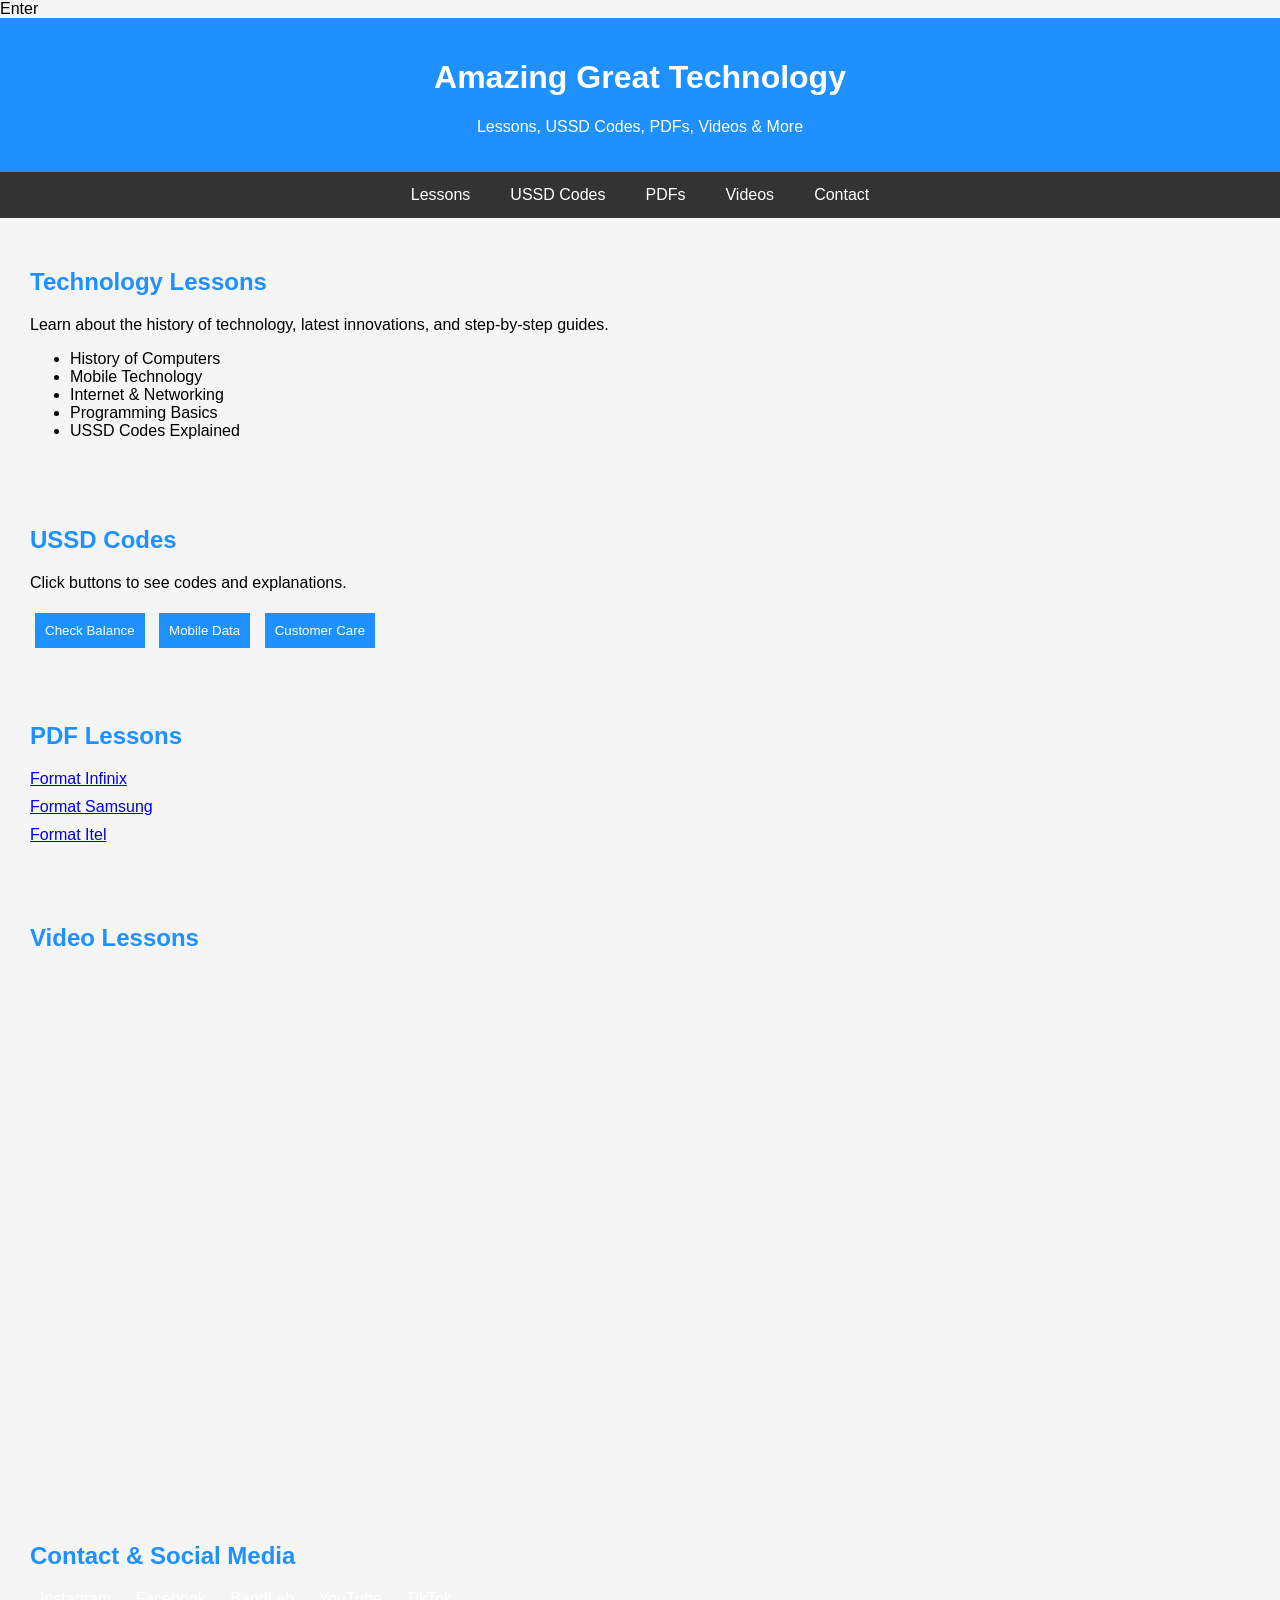
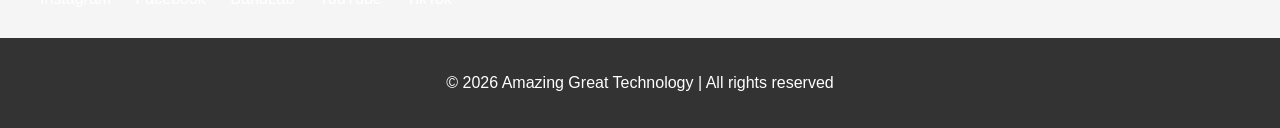
<file: Index.html>
Enter<!DOCTYPE html>
<html lang="en">
<head>
  <meta charset="UTF-8">
  <meta name="viewport" content="width=device-width, initial-scale=1.0">
  <title>Amazing Great Technology</title>
  <style>
    body {font-family: Arial, sans-serif; margin:0; padding:0; background:#f5f5f5;}
    header {background:#1e90ff; color:#fff; padding:20px; text-align:center;}
    nav {background:#333; display:flex; justify-content:center;}
    nav a {color:#fff; padding:14px 20px; text-decoration:none;}
    nav a:hover {background:#555;}
    section {padding:20px; margin:10px;}
    h2 {color:#1e90ff;}
    .ussd-btn {margin:5px; padding:10px; background:#1e90ff; color:#fff; border:none; cursor:pointer;}
    .ussd-btn:hover {background:#555;}
    footer {background:#333; color:#fff; text-align:center; padding:20px;}
    .social a {margin:0 10px; color:#fff; text-decoration:none;}
    .social a:hover {text-decoration:underline;}
    .pdf-link, .video-container {margin:10px 0;}
  </style>
</head>
<body>

<header>
  <h1>Amazing Great Technology</h1>
  <p>Lessons, USSD Codes, PDFs, Videos & More</p>
</header>

<nav>
  <a href="#lessons">Lessons</a>
  <a href="#ussd">USSD Codes</a>
  <a href="#pdfs">PDFs</a>
  <a href="#videos">Videos</a>
  <a href="#contact">Contact</a>
</nav>

<section id="lessons">
  <h2>Technology Lessons</h2>
  <p>Learn about the history of technology, latest innovations, and step-by-step guides.</p>
  <ul>
    <li>History of Computers</li>
    <li>Mobile Technology</li>
    <li>Internet & Networking</li>
    <li>Programming Basics</li>
    <li>USSD Codes Explained</li>
  </ul>
</section>

<section id="ussd">
  <h2>USSD Codes</h2>
  <p>Click buttons to see codes and explanations.</p>
  <button class="ussd-btn" onclick="alert('*123# - Check Balance')">Check Balance</button>
  <button class="ussd-btn" onclick="alert('*456# - Mobile Data')">Mobile Data</button>
  <button class="ussd-btn" onclick="alert('*789# - Customer Care')">Customer Care</button>
</section>

<section id="pdfs">
  <h2>PDF Lessons</h2>
  <div class="pdf-link">
    <a href="pdf/format_infinix.pdf" download>Format Infinix</a>
  </div>
  <div class="pdf-link">
    <a href="pdf/format_samsung.pdf" download>Format Samsung</a>
  </div>
  <div class="pdf-link">
    <a href="pdf/format_itel.pdf" download>Format Itel</a>
  </div>
</section>

<section id="videos">
  <h2>Video Lessons</h2>
  <div class="video-container">
    <iframe width="320" height="240" src="https://www.youtube.com/embed/L4Lkt2r8GSw" title="Video 1" frameborder="0" allowfullscreen></iframe>
  </div>
  <div class="video-container">
    <iframe width="320" height="240" src="https://www.youtube.com/embed/wtV7uEJUpHY" title="Video 2" frameborder="0" allowfullscreen></iframe>
  </div>
</section>

<section id="contact">
  <h2>Contact & Social Media</h2>
  <div class="social">
    <a href="https://www.instagram.com/mr_g5_media_tv1?igsh=cHQyNjlmbmM5MTgx" target="_blank">Instagram</a>
    <a href="https://www.facebook.com/niyonkuru.yoweri.2025" target="_blank">Facebook</a>
    <a href="https://www.bandlab.com/king_star2__" target="_blank">BandLab</a>
    <a href="https://youtube.com/@mr.g5-r1x-e6w?si=QR7pepL4TxFnTX5" target="_blank">YouTube</a>
    <a href="https://www.tiktok.com/@mr.g5thelion" target="_blank">TikTok</a>
  </div>
</section>

<footer>
  <p>&copy; 2026 Amazing Great Technology | All rights reserved</p>
</footer>

<script>
  console.log("Website Loaded - Amazing Great Technology");
</script>

</body>
</html>
</file>
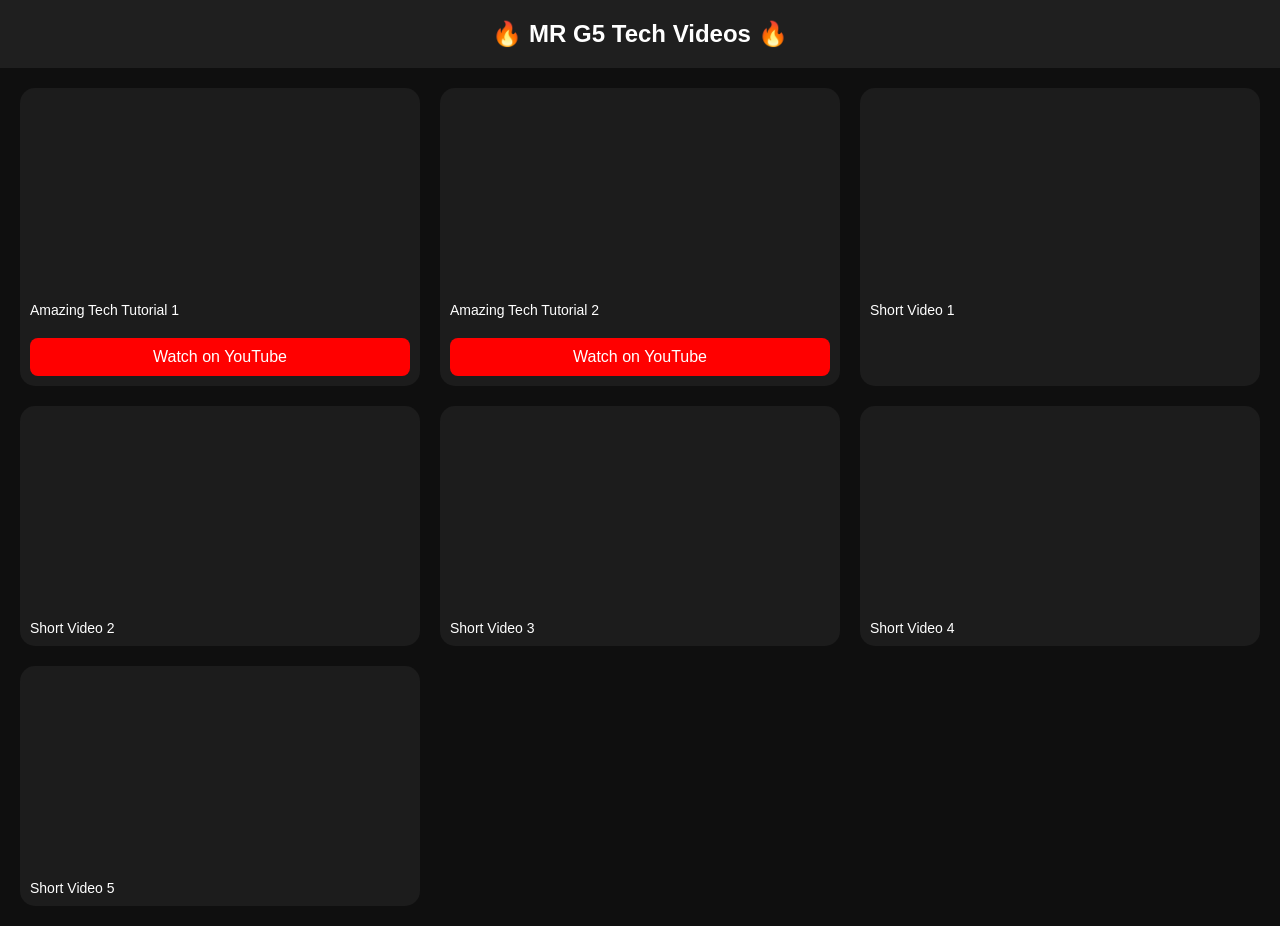
<file: King videos.html>
<!DOCTYPE html>
<html lang="en">
<head>
<meta charset="UTF-8">
<meta name="viewport" content="width=device-width, initial-scale=1.0">
<title>MR G5 Videos</title>

<style>
body {
    margin: 0;
    font-family: Arial, sans-serif;
    background: #0f0f0f;
    color: white;
}

/* Header */
header {
    text-align: center;
    padding: 20px;
    font-size: 24px;
    font-weight: bold;
    background: #1f1f1f;
}

/* Video Grid */
.container {
    display: grid;
    grid-template-columns: repeat(auto-fit, minmax(300px, 1fr));
    gap: 20px;
    padding: 20px;
}

/* Card */
.card {
    background: #1c1c1c;
    border-radius: 15px;
    overflow: hidden;
    transition: 0.3s;
}

.card:hover {
    transform: scale(1.05);
}

/* Video */
iframe {
    width: 100%;
    height: 200px;
    border: none;
}

/* Title */
.title {
    padding: 10px;
    font-size: 14px;
}

/* Button */
.btn {
    display: block;
    text-align: center;
    padding: 10px;
    background: red;
    color: white;
    text-decoration: none;
    margin: 10px;
    border-radius: 8px;
}
</style>
</head>

<body>

<header>🔥 MR G5 Tech Videos 🔥</header>

<div class="container">

<!-- Video 1 -->
<div class="card">
<iframe src="https://www.youtube.com/embed/L4Lkt2r8GSw" allowfullscreen></iframe>
<div class="title">Amazing Tech Tutorial 1</div>
<a href="https://youtu.be/L4Lkt2r8GSw" class="btn">Watch on YouTube</a>
</div>

<!-- Video 2 -->
<div class="card">
<iframe src="https://www.youtube.com/embed/wtV7uEJUpHY" allowfullscreen></iframe>
<div class="title">Amazing Tech Tutorial 2</div>
<a href="https://youtu.be/wtV7uEJUpHY" class="btn">Watch on YouTube</a>
</div>

<!-- Shorts -->
<div class="card">
<iframe src="https://www.youtube.com/embed/1vfA8E-rBFk" allowfullscreen></iframe>
<div class="title">Short Video 1</div>
</div>

<div class="card">
<iframe src="https://www.youtube.com/embed/CwQaO_IH7ys" allowfullscreen></iframe>
<div class="title">Short Video 2</div>
</div>

<div class="card">
<iframe src="https://www.youtube.com/embed/8uVegLQRcMc" allowfullscreen></iframe>
<div class="title">Short Video 3</div>
</div>

<div class="card">
<iframe src="https://www.youtube.com/embed/dHHS-0survU" allowfullscreen></iframe>
<div class="title">Short Video 4</div>
</div>

<div class="card">
<iframe src="https://www.youtube.com/embed/8h41q6Zy-0s" allowfullscreen></iframe>
<div class="title">Short Video 5</div>
</div>

</div>

</body>
  </html>
</file>
